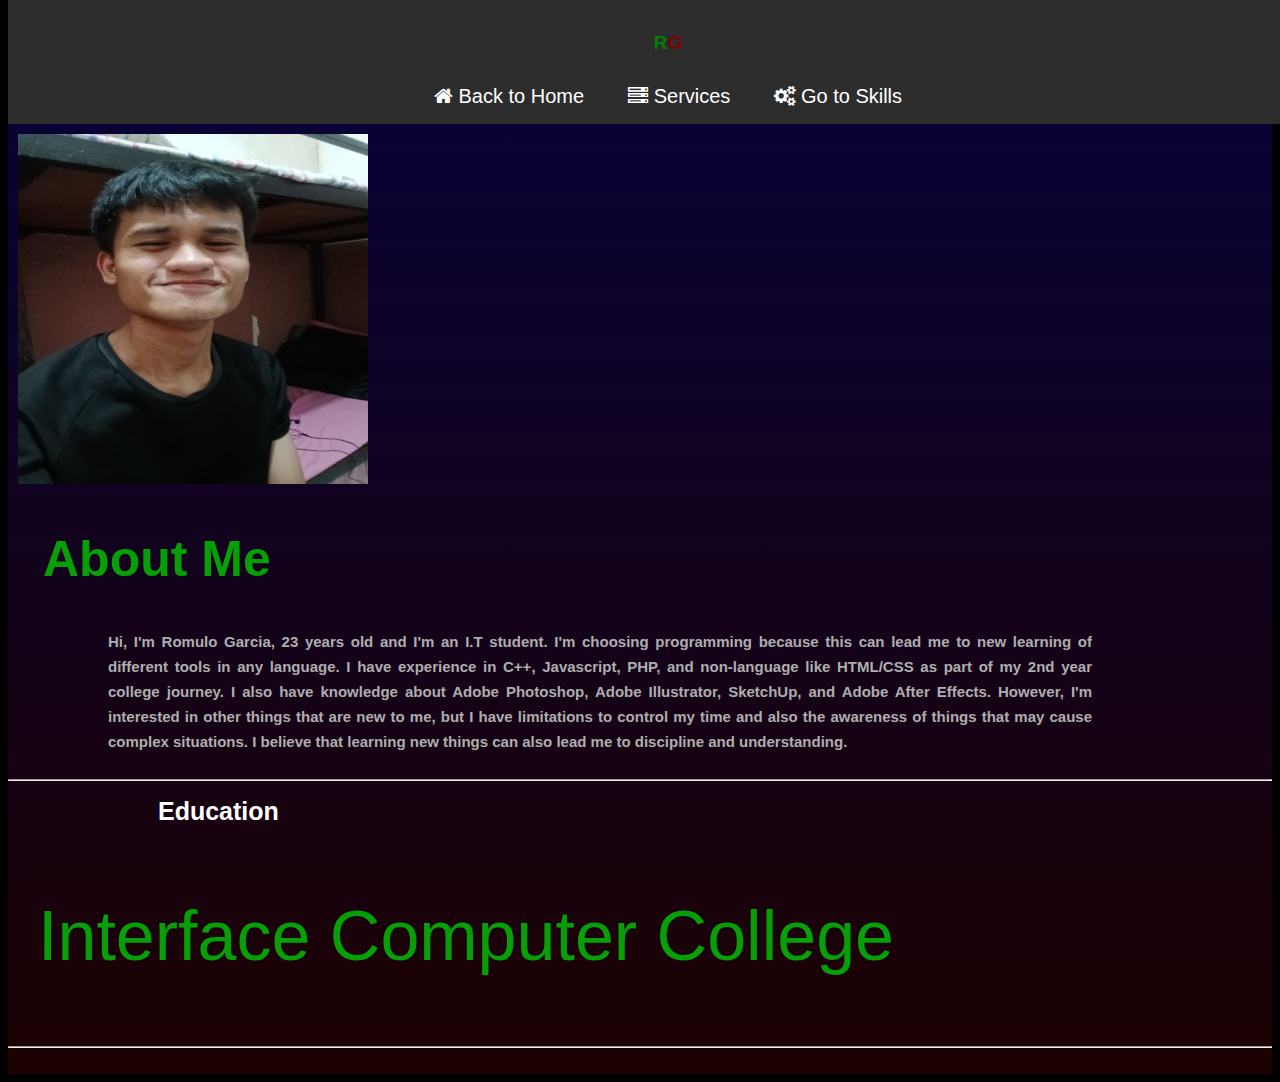
<file: About Me.html>
<!DOCTYPE html>
<html lang="en">
         <head>
              <meta charset="UTF-8">
              <meta name="viewport" content="width=device-width, initial-scale=1.0">
              <title>About Me</title>
              <link rel="icon" type="image/x-icon" href="sam222.png">
              <link rel="stylesheet" href="https://cdnjs.cloudflare.com/ajax/libs/font-awesome/4.7.0/css/font-awesome.min.css">
         </head>
         <body>
            <style>
               body{
                   background-color: black;
               }
             

               img{
                   padding-top: 40px;
                   margin-top: 50px;
                   padding-left: 10px;
                   height: 350px;
                   width: 350px;
                }

               a{
                   text-decoration: none;
                   color: white;
                   font-family: montserrat, sans-serif;
                   font-size: 20px;
               }   

               a:hover{
                   color: yellow;      
               } 

               h3{
                  font-size:19px;
                  font-family: montserrat, sans-serif;
                  color: white;
                  padding-left: 150px;
                  margin-top: 1rem;
                  font-size: 25px
               }

               h5{ 
                  color: maroon;
                  cursor: pointer;
                  font-size:19px;
                  font-family: montserrat, sans-serif;
               }

               h5 span{
                  color: green;
                  font-size: 19px;
                  font-family: montserrat, sans-serif;
               }

               nav {
                  position: fixed;
                  top: 0;
                  width: 100%;
                  background-color: #2e2d2d;
                  text-align: center;
                  z-index: 1000;
               }


               nav ul li {
                  display: inline;
                  margin: 0 20px;
               }


               .text-container { 
                  vertical-align: top; 
                  margin-left: 20px;
                }

                .text { 
                    font-size: 50px; 
                    padding-left: 15px;
                    font-family: montserrat, sans-serif; 
                    color: rgb(6, 159, 6);
                }


                .text-word{
                    font-size: 70px; 
                    padding-left: 30px;
                    font-family: montserrat, sans-serif; 
                    color: rgb(6, 159, 6);
                }

                .text-paragraph { 
                    color: rgb(174, 174, 174); 
                    font-size: 15px; 
                    text-align: justify; 
                    font-family: montserrat, sans-serif;
                    margin-left: 80px;
                    line-height: 25px;
                    padding-right: 180px;
                }


            .hero {
               height: 410%;
               background-image: linear-gradient(rgba(15, 6, 112, 0.5), rgba(57, 4, 4, 0.5));
               background-size: cover;
               margin-top: 0px;
               margin-bottom: 0px;
               justify-content: center;
               color: white;
               overflow: hidden;
            }
            </style>
            <nav>
                <ul>
                    <h5 title="Hi, I'm Romulo Garcia and I'm heading to Web Development and currently a College Student"><span>R</span>G</h5>
                    <li><a href="index.html"><i class="fa fa-home" aria-hidden="true"></i>  Back to Home</a></li>
                    <li><a href="Services.html"><i class="fa fa-server" aria-hidden="true"></i>  Services</a></li>
                    <li><a href="Skills.html"><i class="fa fa-cogs" aria-hidden="true"></i>  Go to Skills</a></li>
                </ul>
            </nav>
         <br><br>
         <section id="home" class="hero">
            <div class="form-text"> <div class="Picture"> 
              <img src="IMG_20240826_184109.jpg"> </div> 
              <div class="text-container">
                 <h2 class="text">About Me</h2> 
                 <h5 class="text-paragraph">Hi, I'm Romulo Garcia, 23 years old and I'm an I.T student. I'm choosing programming because this can lead me to new learning of different tools in any language. I have experience in C++, Javascript, PHP, and non-language like HTML/CSS as part of my 2nd year college journey. I also have knowledge about Adobe Photoshop, Adobe Illustrator, SketchUp, and Adobe After Effects. However, I'm interested in other things that are new to me, but I have limitations to control my time and also the awareness of things that may cause complex situations. I believe that learning new things can also lead me to discipline and understanding.</h5> 
            </div>
         <hr>
         <div class="bacground">
              <div class="education">
                 <h3>Education</h3>
                  <div class="text-word">
                       <p>Interface Computer College</p>
                       
                  </div>
              </div>
              </div>
         </div>
         <hr>
      <br>
        </section>
       </body>
</html>
</file>
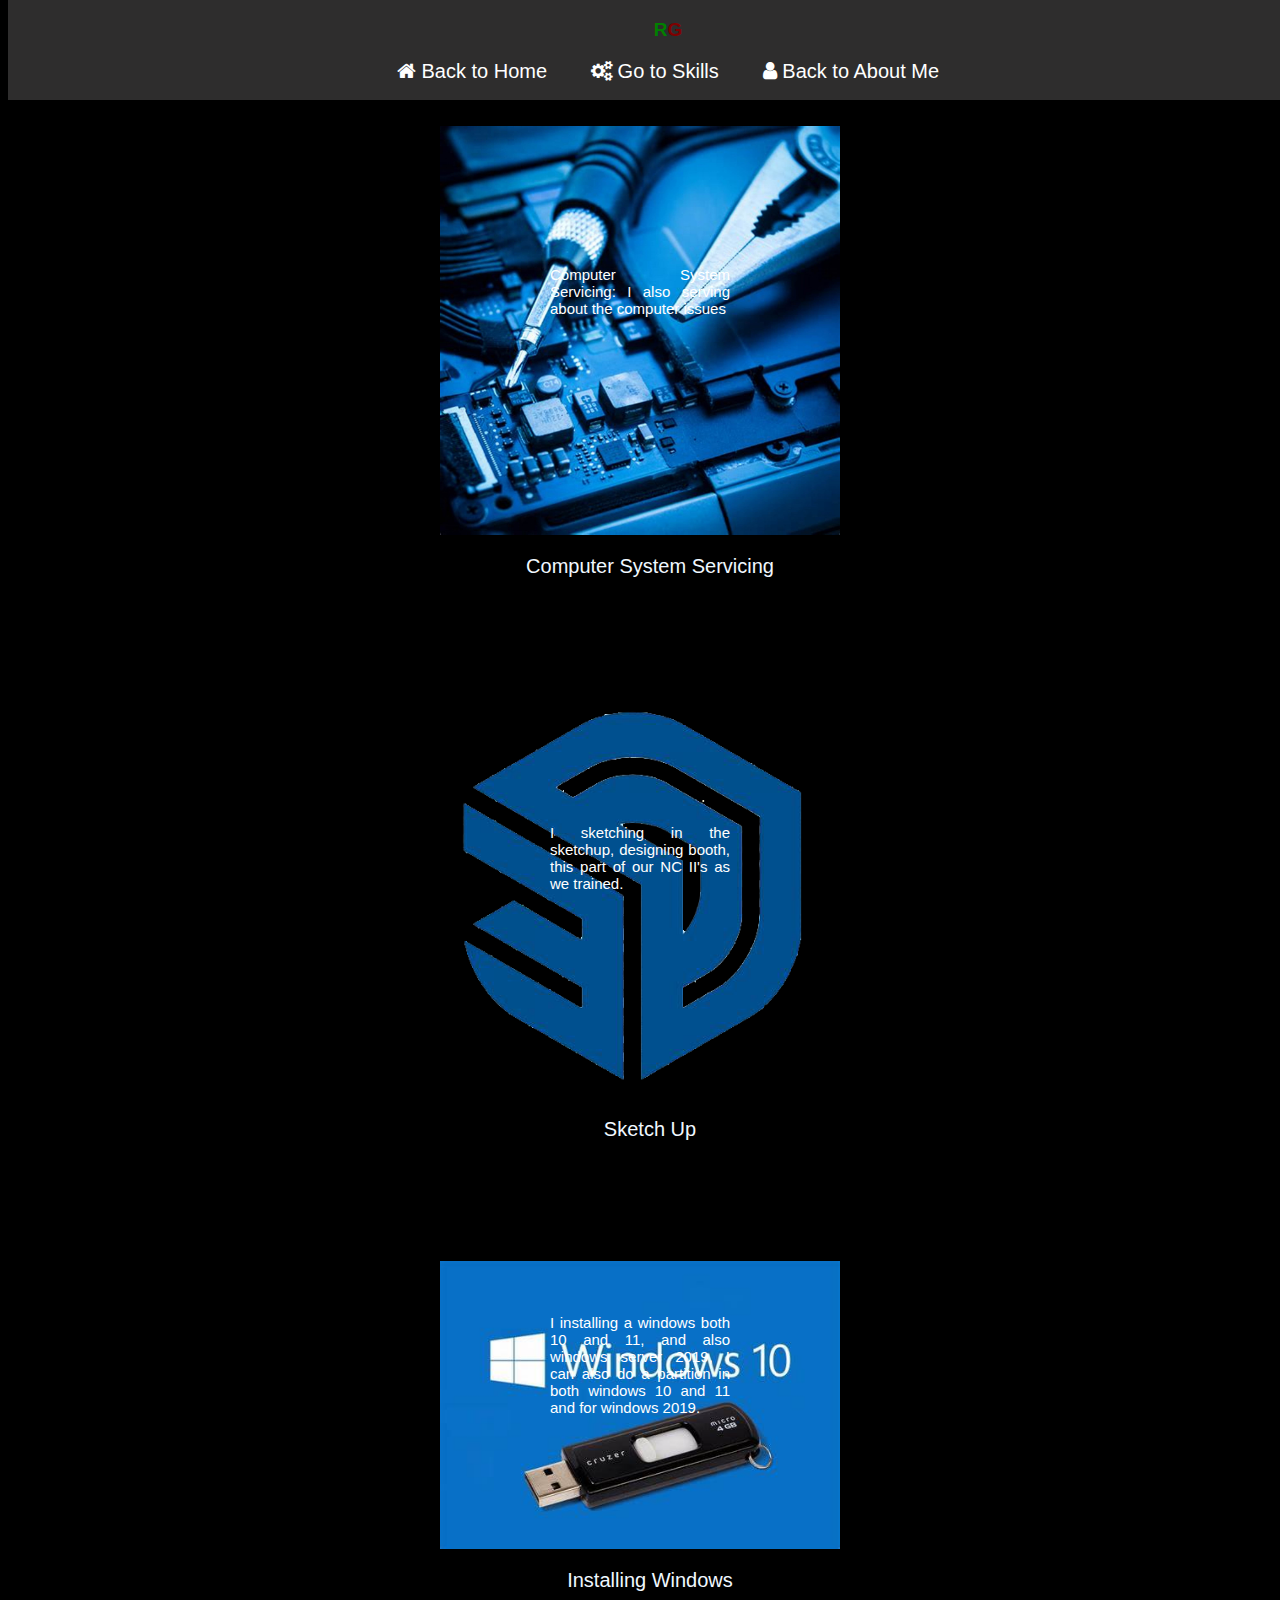
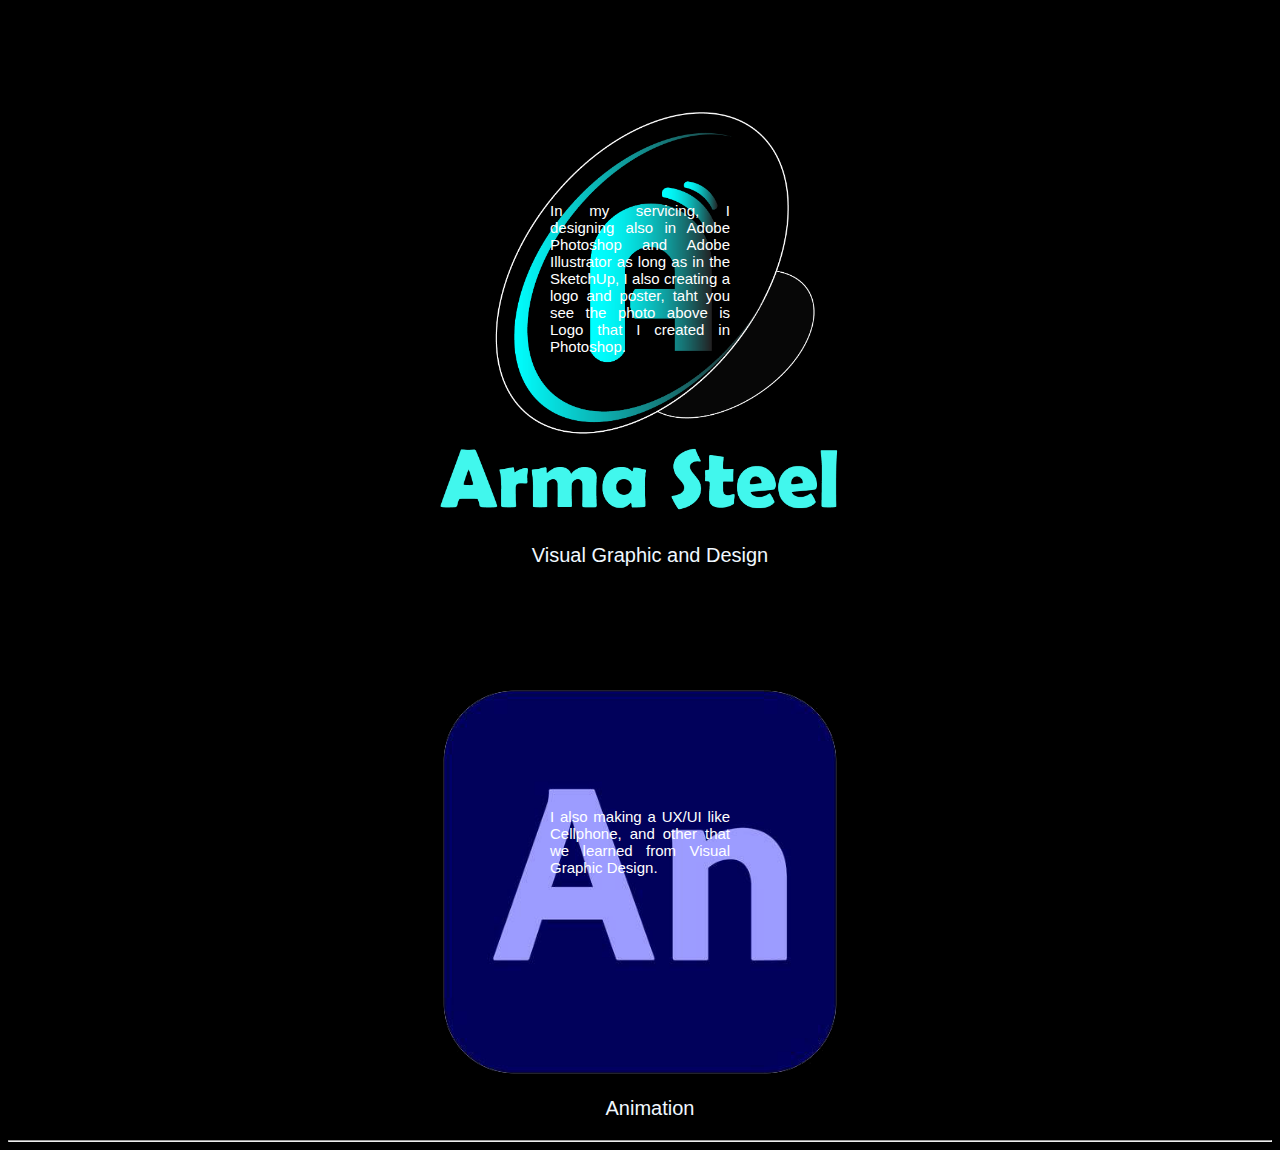
<file: Services.html>
<!DOCTYPE html>
<html lang="en">
      <head>
            <meta charset="UTF-8">
            <meta name="viewport" content="width=device-width, initial-scale=1.0">
            <title>Services</title>
            <link rel="icon" type="image/x-icon" href="sam222.png">
            <link rel="stylesheet" href="https://cdnjs.cloudflare.com/ajax/libs/font-awesome/4.7.0/css/font-awesome.min.css">
      </head>
      <body>
            <style>
            body{
                     background-color: black;
               }

              
            
            a{
                   text-decoration: none;
                   color: white;
                   font-family: montserrat, sans-serif;
                   font-size: 20px;
            }


            .container { 
                  position: relative; 
                  width: 100%; 
                  max-width: 400px; 
                  margin: 0 auto; 
                  padding-top: 100px; 
                  text-align: center; 
                  display: flex; 
                  flex-direction: column; 
                  align-items: center; 
               }

            .image-profile { 
                 width: 100%; 
                 height: auto; 
                 display: block; 
                 margin: 0 auto; 
               }

            
            .overlay { 
                position: absolute; 
                top: 0; left: 0; 
                width: 100%; 
                height: 100%; 
                background-color: rgba(0, 0, 0, 0); 
                transition: background-color 0.5s ease; 
                overflow: hidden; }


            .overlay::before { content: ''; 
                position: absolute; 
                top: -100%; 
                left: 0; 
                width: 100%; 
                height: 100%; 
                background-color: rgba(0, 0, 0, 0.5); 
                transition: top 0.5s ease; 
               }



            .overlay:hover::before { 
               top: 0; 
          
              } 
              
              .text-font { 
                position: absolute; 
                margin-top: 10px;
                top: 50%; left: 50%; 
                transform: translate(-50%, -50%); 
                font-family: montserrat, sans-serif; 
                font-size: 15px; 
                color: white; 
                text-align: justify; 
                padding: 10px; 
                box-sizing: border-box; 
          }
            
            p, h2 { 
               text-align: center; 
               font-family: montserrat, sans-serif; }
    
            a:hover{
                   color: yellow;      
            } 

            h3{
                  color: maroon;
                  cursor: pointer;
                  font-size:19px;
                  font-family: montserrat, sans-serif;
            }

            h3 span{
                 color: green;
                 font-size: 19px;
                 font-family: montserrat, sans-serif;
            }

            nav {    
                  top: 0;
                  width: 100%;
                  background-color: #2e2d2d;
                  text-align: center;
                  margin-right: 90%;
                  height: 100px;
                  position: fixed;
                  z-index: 1000;
           }

           nav ul li {
                 display: inline;
                 margin: 0 20px;
            }

            p{
               padding-left: 20px;
               color: aliceblue;
               font-family: montserrat, sans-serif;
               font-size: 20px; 
            }

            h2{
               padding-left: 80px;
               color: aliceblue;
               font-family: montserrat, sans-serif;
               font-size: 20px; 
            }
            </style>
           <nav>
              <ul>
                  <h3 title="Hi, I'm Romulo Garcia and I'm heading to Web Development and currently a College Student"><span>R</span>G</h3>
                    <li><a href="index.html"><i class="fa fa-home" aria-hidden="true"></i>  Back to Home</a></li>
                  <li><a href="Skills.html"><i class="fa fa-cogs" aria-hidden="true"></i>  Go to Skills</a></li>
                  <li><a href="About Me.html"><i class="fa fa-user" aria-hidden="true"></i>  Back to About Me</a></li>
              </ul>
           </nav>
      <br>
      <div class="container">
          <img src="css.png" alt="Avatar" class="image-profile">
          <div class="overlay">
              <div class="text-font">Computer System Servicing: I also serving about the computer issues</div>
          </div>
      </div>
      <p>Computer System Servicing</p>

      <div class="container">
          <img src="sketchup2.png" alt="Avatar" class="image-profile">
          <div class="overlay">
              <div class="text-font">I sketching in the sketchup, designing booth, this part of our NC II's as we trained.</div>
          </div>
      </div>
      <p>Sketch Up</p>
     
      <div class="container">
          <img src="w10.png" alt="Avatar" class="image-profile">
          <div class="overlay">
              <div class="text-font">I installing a windows both 10 and 11, and also windows server 2019, I can also do a partition in both windows 10 and 11 and for windows 2019.</div>
          </div>
      </div>
      <p>Installing Windows</p>
  
      <div class="container">
          <img src="ArmSteel Logo.png" alt="Avatar" class="image-profile">
          <div class="overlay">
              <div class="text-font">In my servicing, I designing also in Adobe Photoshop and Adobe Illustrator as long as in the SketchUp, I also creating a logo and poster, taht you see the photo above is Logo that I created in Photoshop.</div>
          </div>
      </div>
      <p>Visual Graphic and Design</p>

      <div class="container">
          <img src="AN1.png" alt="Avatar" class="image-profile">
          <div class="overlay">
              <div class="text-font">I also making a UX/UI like Cellphone, and other that we learned from Visual Graphic Design.</div>
          </div>
      </div>
      <p>Animation</p>
       <hr>
       <div class="">
      </ody>
</html>
</file>
